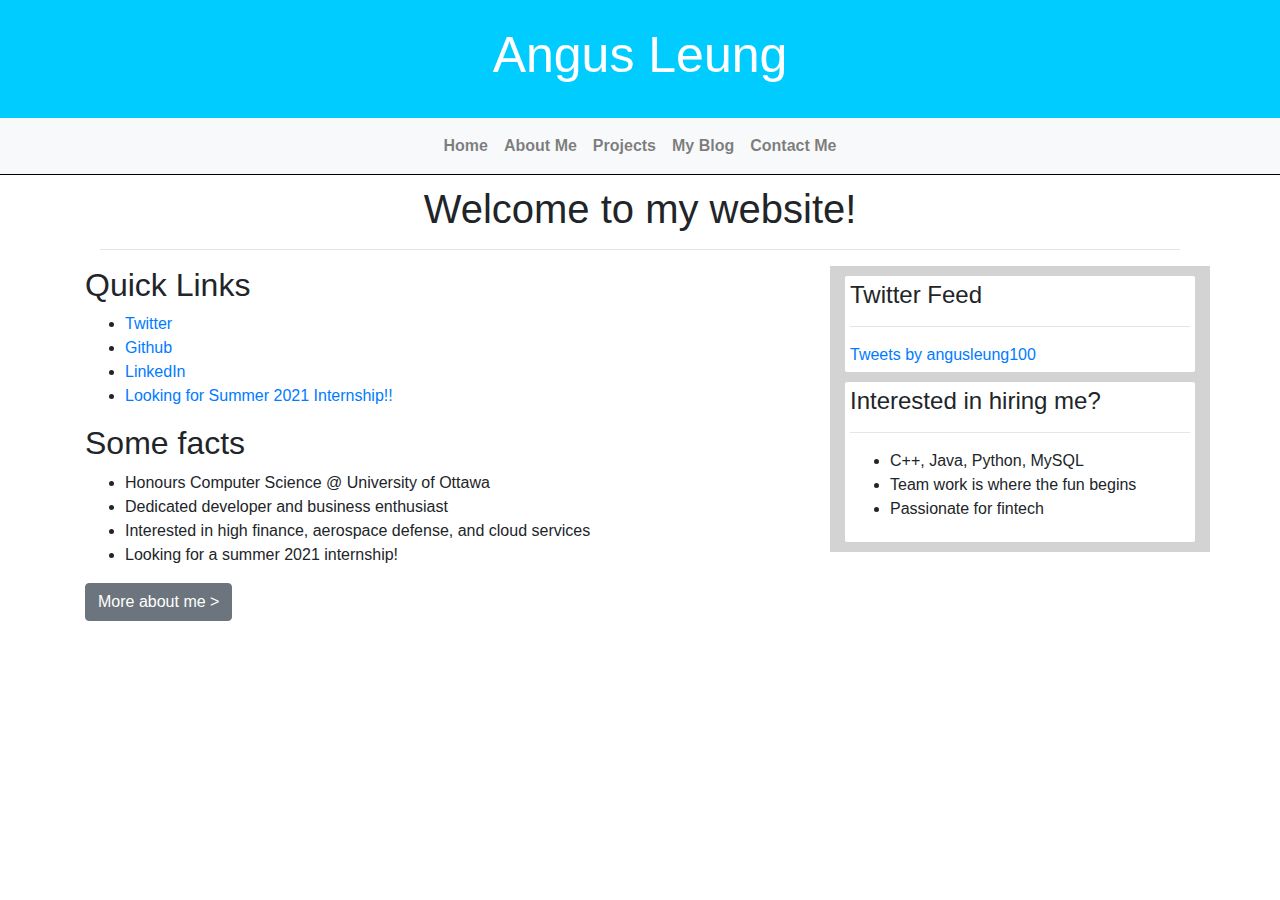
<file: index.html>
<!doctype html>
<html>
  <head>
    <!-- Meta for Bootstrap -->
    <meta charset="utf-8">
    <meta name="viewport" content="width=device-width, initial-scale=1, shrink-to-fit=no">
   
    <!-- CSS -->
    <link rel="stylesheet" href="css/style.css">
    <link rel="stylesheet" href="https://stackpath.bootstrapcdn.com/bootstrap/4.4.1/css/bootstrap.min.css" integrity="sha384-Vkoo8x4CGsO3+Hhxv8T/Q5PaXtkKtu6ug5TOeNV6gBiFeWPGFN9MuhOf23Q9Ifjh" crossorigin="anonymous">
     
    <!-- Website Info -->
    <title>Angus Leung</title>

  </head>
  <body>
    <!-- Top Banner -->
    <div class="full-width-div" id="banner">
      <div class="container-fluid">
          <a href="index.html">
            <h1>Angus Leung</h1>
          </a>
        </div>
    </div>

      <!-- Navigation Bar -->
      <nav class="navbar navbar-expand-lg bg-light navbar-light">
      <button class="navbar-toggler" type="button" data-toggle="collapse" data-target="#toggleNav" aria-expanded="false">
        <span class="navbar-toggler-icon"></span>
      </button>

  <div class="collapse navbar-collapse" id="toggleNav">
    <ul class="navbar-nav mx-auto">
      <li class="nav-item">
        <a class="nav-link" href="index.html">Home</a>
      </li>
      <li class="nav-item">
        <a class="nav-link" href="about-me.html">About Me</a>
      </li>
      <li class="nav-item">
        <a class="nav-link" href="projects.html">Projects</a>
      </li>
      <li class="nav-item">
        <a class="nav-link" href="https://techiskey.net">My Blog</a>
      </li>
      <li class="nav-item">
        <a class="nav-link" href="contact-me.html">Contact Me</a>
      </li>
    </ul>
  </div>
</nav>
  <main>
<div class="container h-100">
  <div class="col-md-12 text-center">
    <h1>Welcome to my website!</h1>
    <hr>
  </div>
    <div class="row">
      <div class="col-md-8 col-sm-8">
        <h2>Quick Links</h2>
        <ul style="text-align: left;">
          <li><a href="https://twitter.com/angusleung100">Twitter</a></li>
          <li><a href="https://github.com/angusleung100">Github</a></li>
          <li><a href="https://www.linkedin.com/in/angus-leung/">LinkedIn</a></li>
          <li><a href="summer-2021.html">Looking for Summer 2021 Internship!!</a></li>
        </ul>
     
        <h2>Some facts</h2>
        <ul style="text-align: left;">
          <li>Honours Computer Science @ University of Ottawa</li>
          <li>Dedicated developer and business enthusiast</li>
          <li>Interested in high finance, aerospace defense, and cloud services</li>
          <li>Looking for a summer 2021 internship!</li>
        </ul>
        <a href="about-me.html"><button class="btn btn-secondary">More about me ></button></a>
      </div>
      <div class="col-md-4" id="sidebar">
        <div class="sidebar-item">
          <h4>Twitter Feed</h4>
          <hr>
          <a class="twitter-timeline" height="400px" href="https://twitter.com/angusleung100?ref_src=twsrc%5Etfw">Tweets by angusleung100</a> <script async src="https://platform.twitter.com/widgets.js" charset="utf-8"></script>
          
        </div>
        <div class="sidebar-item">
          <h4>Interested in hiring me?</h4>
          <hr>
          <ul>
            <li>C++, Java, Python, MySQL</li>
            <li>Team work is where the fun begins</li>
            <li>Passionate for fintech</li>
          </ul>
        </div>
      </div>
    </div>
    
</div>
</main>

    
  </body>

    <!-- Additional Prerequisites -->
    <script src="https://code.jquery.com/jquery-3.4.1.slim.min.js" integrity="sha384-J6qa4849blE2+poT4WnyKhv5vZF5SrPo0iEjwBvKU7imGFAV0wwj1yYfoRSJoZ+n" crossorigin="anonymous"></script>
    <script src="https://cdn.jsdelivr.net/npm/popper.js@1.16.0/dist/umd/popper.min.js" integrity="sha384-Q6E9RHvbIyZFJoft+2mJbHaEWldlvI9IOYy5n3zV9zzTtmI3UksdQRVvoxMfooAo" crossorigin="anonymous"></script>
    <script src="https://stackpath.bootstrapcdn.com/bootstrap/4.4.1/js/bootstrap.min.js" integrity="sha384-wfSDF2E50Y2D1uUdj0O3uMBJnjuUD4Ih7YwaYd1iqfktj0Uod8GCExl3Og8ifwB6" crossorigin="anonymous"></script>

</html>
</file>
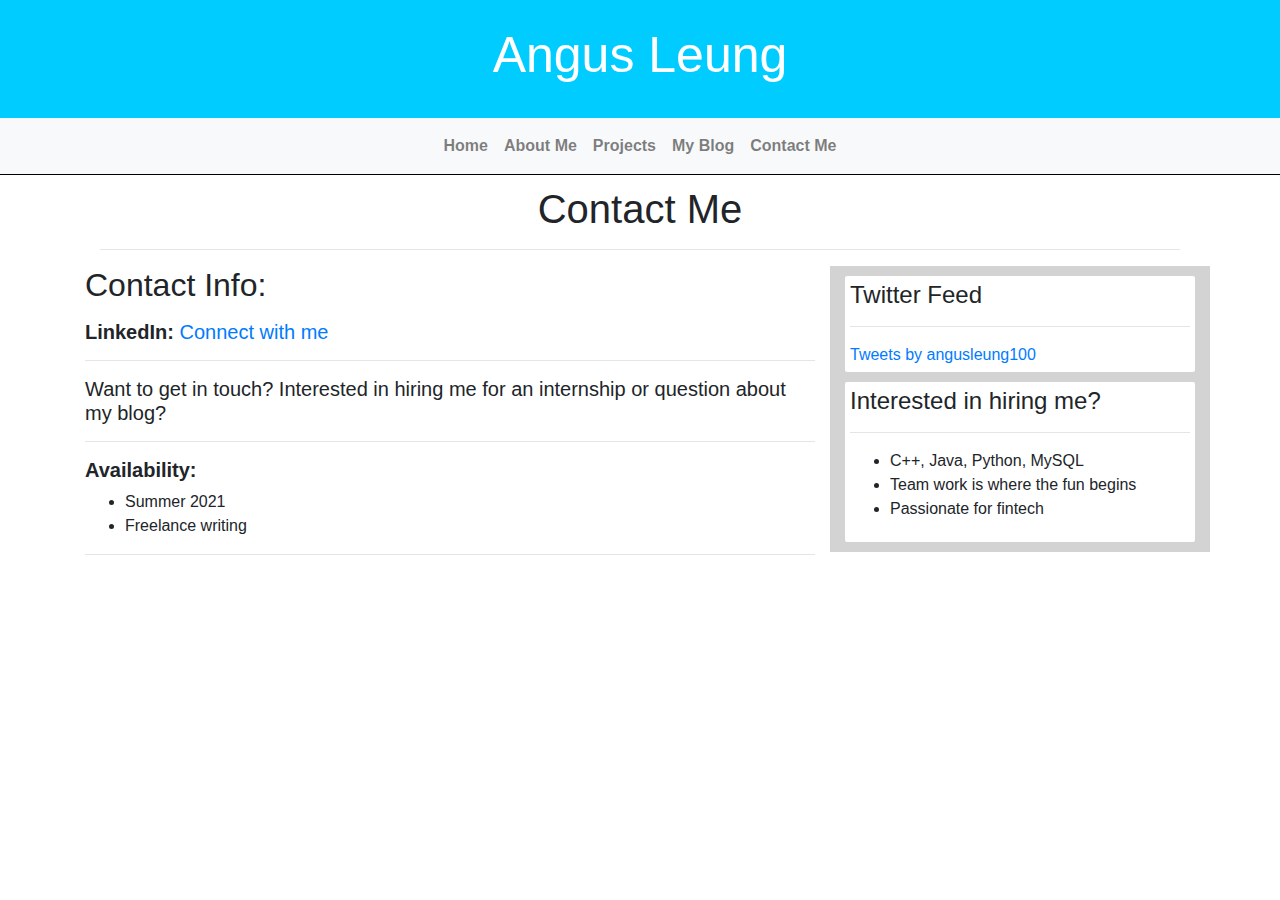
<file: contact-me.html>
<!doctype html>
<html>
  <head>
    <!-- Meta for Bootstrap -->
    <meta charset="utf-8">
    <meta name="viewport" content="width=device-width, initial-scale=1, shrink-to-fit=no">
   
    <!-- CSS -->
    <link rel="stylesheet" href="css/style.css">
    <link rel="stylesheet" href="https://stackpath.bootstrapcdn.com/bootstrap/4.4.1/css/bootstrap.min.css" integrity="sha384-Vkoo8x4CGsO3+Hhxv8T/Q5PaXtkKtu6ug5TOeNV6gBiFeWPGFN9MuhOf23Q9Ifjh" crossorigin="anonymous">
     
    <!-- Website Info -->
    <title>Angus Leung</title>

  </head>
  <body>
    <!-- Top Banner -->
    <div class="full-width-div" id="banner">
      <div class="container-fluid">
          <a href="index.html">
            <h1>Angus Leung</h1>
          </a>
        </div>
    </div>

      <!-- Navigation Bar -->
      <nav class="navbar navbar-expand-lg bg-light navbar-light">
  <button class="navbar-toggler" type="button" data-toggle="collapse" data-target="#toggleNav" aria-expanded="false">
    <span class="navbar-toggler-icon"></span>
  </button>

  <div class="collapse navbar-collapse" id="toggleNav">
    <ul class="navbar-nav mx-auto">
      <li class="nav-item">
        <a class="nav-link" href="index.html">Home</a>
      </li>
      <li class="nav-item">
        <a class="nav-link" href="about-me.html">About Me</a>
      </li>
      <li class="nav-item">
        <a class="nav-link" href="projects.html">Projects</a>
      </li>
      <li class="nav-item">
        <a class="nav-link" href="https://techiskey.net">My Blog</a>
      </li>
      <li class="nav-item">
        <a class="nav-link" href="contact-me.html">Contact Me</a>
      </li>
    </ul>
  </div>
</nav>
  
<div class="container h-100">
  <div class="col-md-12 text-center">
    <h1>Contact Me</h1>
    <hr>
  </div>
    <div class="row">
      <div class="col-md-8 col-sm-8">
        
        <h2>Contact Info:</h2>
        <p><h5><b>LinkedIn: </b> <a href="https://www.linkedin.com/in/angus-leung/">Connect with me</a></h5></p>
        
        <hr>
        <h5>Want to get in touch? Interested in hiring me for an internship or question about my blog?</h5>
        <hr>
        <p>
          <h5><b>Availability: </b></h5>
          <ul>
            <li>Summer 2021</li>
            <li>Freelance writing</li>
          </ul>
        </p>
        <p>
        <hr>
        <br><br>
        
      </div>
      <div class="col-md-4" id="sidebar">
        <div class="sidebar-item">
          <h4>Twitter Feed</h4>
          <hr>
          <a class="twitter-timeline" height="400px" href="https://twitter.com/angusleung100?ref_src=twsrc%5Etfw">Tweets by angusleung100</a> <script async src="https://platform.twitter.com/widgets.js" charset="utf-8"></script>
          
        </div>
        <div class="sidebar-item">
          <h4>Interested in hiring me?</h4>
          <hr>
          <ul>
            <li>C++, Java, Python, MySQL</li>
            <li>Team work is where the fun begins</li>
            <li>Passionate for fintech</li>
          </ul>
        </div>
      </div>
    </div>
    
</div>


    
  </body>
  <footer>

    <!-- Additional Prerequisites -->
    <script src="https://code.jquery.com/jquery-3.4.1.slim.min.js" integrity="sha384-J6qa4849blE2+poT4WnyKhv5vZF5SrPo0iEjwBvKU7imGFAV0wwj1yYfoRSJoZ+n" crossorigin="anonymous"></script>
    <script src="https://cdn.jsdelivr.net/npm/popper.js@1.16.0/dist/umd/popper.min.js" integrity="sha384-Q6E9RHvbIyZFJoft+2mJbHaEWldlvI9IOYy5n3zV9zzTtmI3UksdQRVvoxMfooAo" crossorigin="anonymous"></script>
    <script src="https://stackpath.bootstrapcdn.com/bootstrap/4.4.1/js/bootstrap.min.js" integrity="sha384-wfSDF2E50Y2D1uUdj0O3uMBJnjuUD4Ih7YwaYd1iqfktj0Uod8GCExl3Og8ifwB6" crossorigin="anonymous"></script>

</html>
</file>
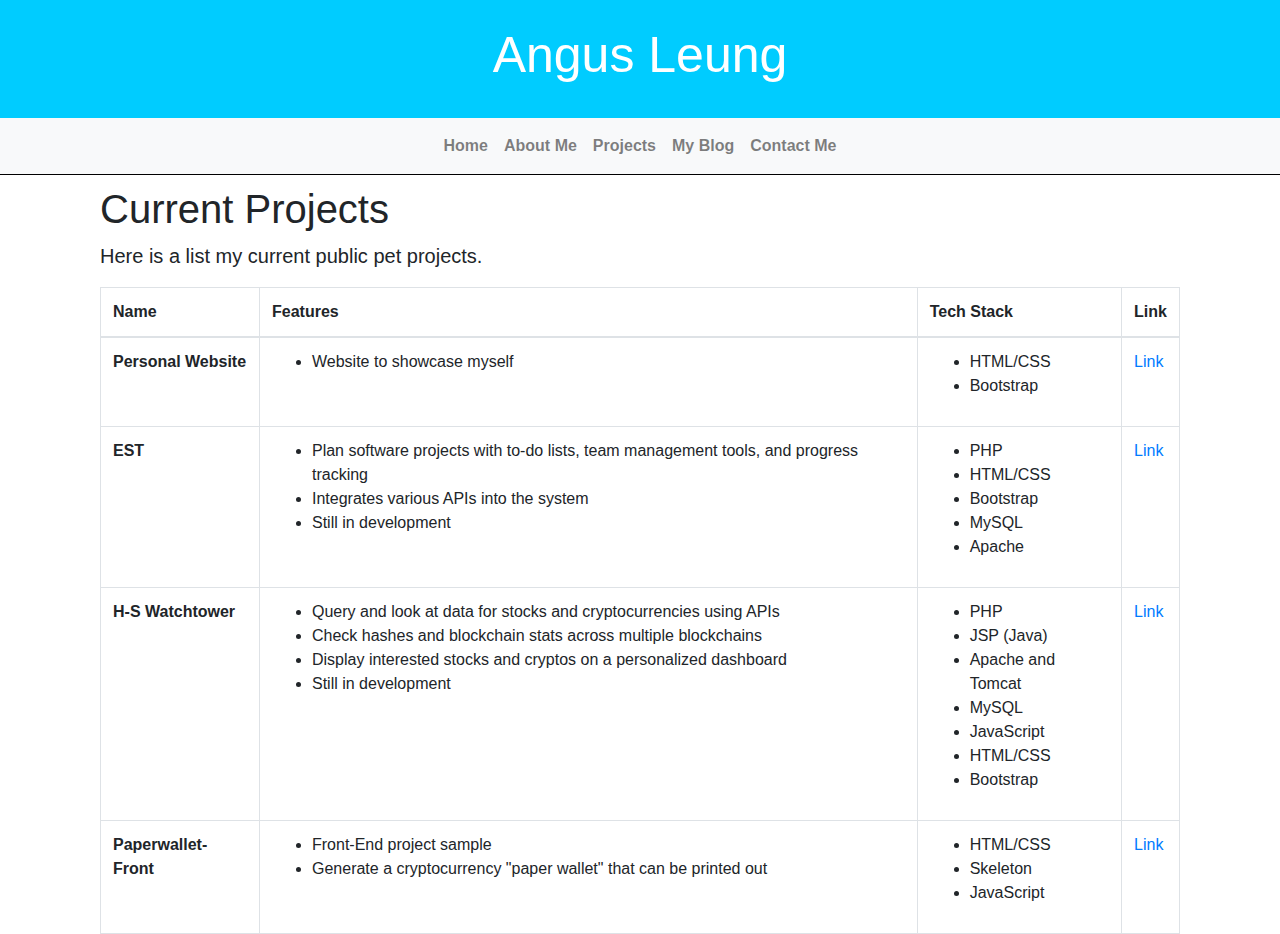
<file: projects.html>
<!doctype html>
<html>
  <head>
    <!-- Meta for Bootstrap -->
    <meta charset="utf-8">
    <meta name="viewport" content="width=device-width, initial-scale=1, shrink-to-fit=no">
   
    <!-- CSS -->
    <link rel="stylesheet" href="css/style.css">
    <link rel="stylesheet" href="https://stackpath.bootstrapcdn.com/bootstrap/4.4.1/css/bootstrap.min.css" integrity="sha384-Vkoo8x4CGsO3+Hhxv8T/Q5PaXtkKtu6ug5TOeNV6gBiFeWPGFN9MuhOf23Q9Ifjh" crossorigin="anonymous">
     
    <!-- Website Info -->
    <title>Angus Leung - Projects</title>

  </head>
  <body>
    <!-- Top Banner -->
    <div class="full-width-div" id="banner">
      <div class="container-fluid">
          <a href="index.html">
            <h1>Angus Leung</h1>
          </a>
        </div>
    </div>

      <!-- Navigation Bar -->
      <nav class="navbar navbar-expand-lg bg-light navbar-light">
  <button class="navbar-toggler" type="button" data-toggle="collapse" data-target="#toggleNav" aria-controls="navbarTogglerDemo03">
    <span class="navbar-toggler-icon"></span>
  </button>

  <div class="collapse navbar-collapse" id="toggleNav">
    <ul class="navbar-nav mx-auto">
      <li class="nav-item">
        <a class="nav-link" href="index.html">Home</a>
      </li>
      <li class="nav-item">
        <a class="nav-link" href="about-me.html">About Me</a>
      </li>
      <li class="nav-item">
        <a class="nav-link" href="projects.html">Projects</a>
      </li>
      <li class="nav-item">
        <a class="nav-link" href="https://techiskey.net">My Blog</a>
      </li>
      <li class="nav-item">
        <a class="nav-link" href="contact-me.html">Contact Me</a>
      </li>
    </ul>
  </div>
</nav>
  
<div class="container">
  <div class="col-12" id="projects">
    
    <h1>Current Projects</h1>
        <p style="font-size: 20px;">
          Here is a list my current public pet projects.
        </p>
    
        <table class="table table-bordered">
          <thead>
            <tr>
              <th scope="col">Name</th>
              <th scope="col">Features</th>
              <th scope="col">Tech Stack</th>
              <th scope="col">Link</th>
            </tr>
          </thead>
          <tbody>
            <tr>
              <th>Personal Website</th>
              <td>
                <ul>
                  <li>Website to showcase myself</li>
                </ul>
              </td>
              <td>
                <ul>
                  <li>HTML/CSS</li>
                  <li>Bootstrap</li>
                </ul>
              </td>
              <td><a href="http://angusleung100.me/">Link</a></td>
            </tr>
            <tr>
              <th>EST</th>
              <td>
                <ul>
                  <li>Plan software projects with to-do lists, team management tools, and progress tracking</li>
                  <li>Integrates various APIs into the system</li>
                  <li>Still in development</li>
                </ul>
              </td>
              <td>
                <ul>
                  <li>PHP</li>
                  <li>HTML/CSS</li>
                  <li>Bootstrap</li>
                  <li>MySQL</li>
                  <li>Apache</li>
                </ul>
              </td>
              <td><a href="#">Link</a></td>
            </tr>
            <tr>
              <th>H-S Watchtower</th>
              <td>
                <ul>
                  <li>Query and look at data for stocks and cryptocurrencies using APIs</li>
                  <li>Check hashes and blockchain stats across multiple blockchains</li>
                  <li>Display interested stocks and cryptos on a personalized dashboard</li>
                  <li>Still in development</li>
                </ul>
              </td>
              <td>
                <ul>
                  <li>PHP</li>
                  <li>JSP (Java)</li>
                  <li>Apache and Tomcat</li>
                  <li>MySQL</li>
                  <li>JavaScript</li>
                  <li>HTML/CSS</li>
                  <li>Bootstrap</li>
                </ul>
              </td>
              <td><a href="#">Link</a></td>
            </tr>
            <tr>
              <th>Paperwallet-Front</th>
              <td>
                <ul>
                  <li>Front-End project sample</li>
                  <li>Generate a cryptocurrency "paper wallet" that can be printed out</li>
                </ul>
              </td>
              <td>
                <ul>
                  <li>HTML/CSS</li>
                  <li>Skeleton</li>
                  <li>JavaScript</li>
                </ul>
              </td>
              <td><a href="#">Link</a></td>
            </tr>
          </tbody>
        </table>      
   
  </div>
</div>


    
  </body>
    <!-- Additional Prerequisites -->
    <script src="https://code.jquery.com/jquery-3.4.1.slim.min.js" integrity="sha384-J6qa4849blE2+poT4WnyKhv5vZF5SrPo0iEjwBvKU7imGFAV0wwj1yYfoRSJoZ+n" crossorigin="anonymous"></script>
    <script src="https://cdn.jsdelivr.net/npm/popper.js@1.16.0/dist/umd/popper.min.js" integrity="sha384-Q6E9RHvbIyZFJoft+2mJbHaEWldlvI9IOYy5n3zV9zzTtmI3UksdQRVvoxMfooAo" crossorigin="anonymous"></script>
    <script src="https://stackpath.bootstrapcdn.com/bootstrap/4.4.1/js/bootstrap.min.js" integrity="sha384-wfSDF2E50Y2D1uUdj0O3uMBJnjuUD4Ih7YwaYd1iqfktj0Uod8GCExl3Og8ifwB6" crossorigin="anonymous"></script>

</html>
</file>
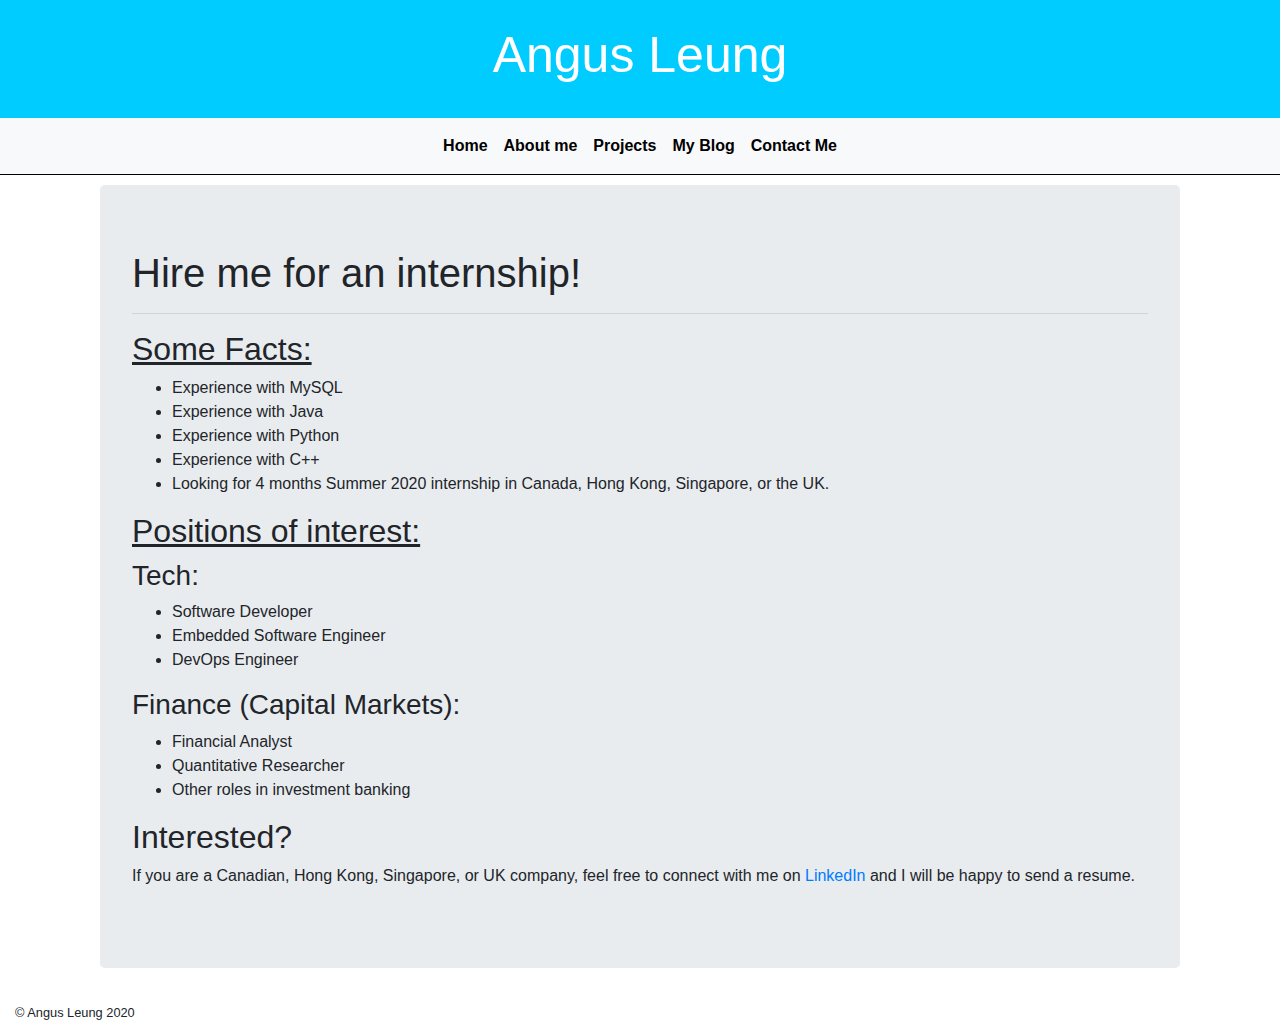
<file: summer-2020.html>
<!doctype html>
<html>
  <head>
    <!-- Meta for Bootstrap -->
    <meta charset="utf-8">
    <meta name="viewport" content="width=device-width, initial-scale=1, shrink-to-fit=no">
   
    <!-- CSS -->
    <link rel="stylesheet" href="css/style.css">
    <link rel="stylesheet" href="https://stackpath.bootstrapcdn.com/bootstrap/4.4.1/css/bootstrap.min.css" integrity="sha384-Vkoo8x4CGsO3+Hhxv8T/Q5PaXtkKtu6ug5TOeNV6gBiFeWPGFN9MuhOf23Q9Ifjh" crossorigin="anonymous">
     
    <!-- Website Info -->
    <title>Angus Leung - Summer 2020</title>

  </head>
  <body>
    <!-- Top Banner -->
    <div class="full-width-div" id="banner">
      <div class="container-fluid">
          <a href="index.html">
            <h1>Angus Leung</h1>
          </a>
        </div>
    </div>

      <!-- Navigation Bar -->
      <nav class="navbar navbar-expand-lg bg-light">
  <button class="navbar-toggler" type="button" data-toggle="collapse" data-target="#toggleNav" aria-controls="navbarTogglerDemo03">
    <span class="navbar-toggler-icon"></span>
  </button>

  <div class="collapse navbar-collapse" id="toggleNav">
    <ul class="navbar-nav mx-auto">
      <li class="nav-item">
        <a class="nav-link" href="index.html">Home</a>
      </li>
      <li class="nav-item">
        <a class="nav-link" href="about-me.html">About me</a>
      </li>
      <li class="nav-item">
        <a class="nav-link" href="projects.html">Projects</a>
      </li>
      <li class="nav-item">
        <a class="nav-link" href="https://techiskey.net">My Blog</a>
      </li>
      <li class="nav-item">
        <a class="nav-link" href="contact-me.html">Contact Me</a>
      </li>
    </ul>
  </div>
</nav>
  
<div class="container">
    <div class="col-12">
        <div class="jumbotron">
            <h1>Hire me for an internship!</h1>
            <hr>
            <h2><u>Some Facts:</u></h2>
            <ul>
                <li>Experience with MySQL</li>
                <li>Experience with Java</li>
                <li>Experience with Python</li>
                <li>Experience with C++</li>
                <li>Looking for 4 months Summer 2020 internship in Canada, Hong Kong, Singapore, or the UK.</li>
            </ul>
            <h2><u>Positions of interest:</u></h2>
            <h3>Tech:</h3>
            <ul>
                <li>Software Developer</li>
                <li>Embedded Software Engineer</li>
                <li>DevOps Engineer</li>
            </ul>
            <h3>Finance (Capital Markets):</h3>
            <ul>
                <li>Financial Analyst</li>
                <li>Quantitative Researcher</li>
                <li>Other roles in investment banking</li>
            </ul>
            <h2>Interested?</h2>
            <p>
                If you are a Canadian, Hong Kong, Singapore, or UK company, feel free to connect with me on 
                <a href="https://www.linkedin.com/in/angus-leung/">LinkedIn</a> and I will be happy to send a resume.
            </p>
        </div>
    
   
    </div>
</div>


    
  </body>
  <footer>
    <!-- Footer Content -->
    <div class="col-12">
      <small>© Angus Leung 2020</small>
        
    </div>

    <!-- Additional Prerequisites -->
    <script src="https://code.jquery.com/jquery-3.4.1.slim.min.js" integrity="sha384-J6qa4849blE2+poT4WnyKhv5vZF5SrPo0iEjwBvKU7imGFAV0wwj1yYfoRSJoZ+n" crossorigin="anonymous"></script>
    <script src="https://cdn.jsdelivr.net/npm/popper.js@1.16.0/dist/umd/popper.min.js" integrity="sha384-Q6E9RHvbIyZFJoft+2mJbHaEWldlvI9IOYy5n3zV9zzTtmI3UksdQRVvoxMfooAo" crossorigin="anonymous"></script>
    <script src="https://stackpath.bootstrapcdn.com/bootstrap/4.4.1/js/bootstrap.min.js" integrity="sha384-wfSDF2E50Y2D1uUdj0O3uMBJnjuUD4Ih7YwaYd1iqfktj0Uod8GCExl3Og8ifwB6" crossorigin="anonymous"></script>
  </footer>
</html>
</file>
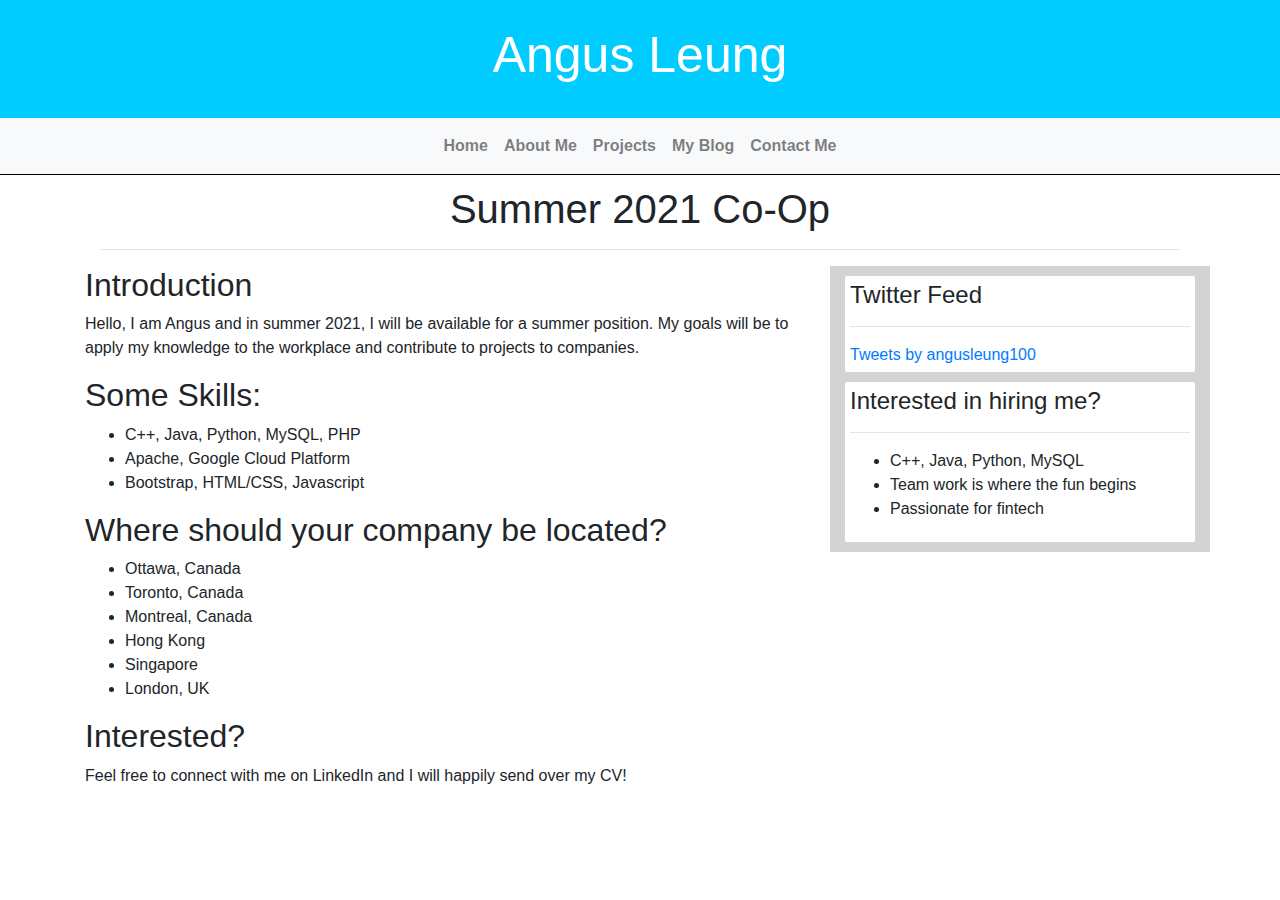
<file: summer-2021.html>
<!doctype html>
<html>
  <head>
    <!-- Meta for Bootstrap -->
    <meta charset="utf-8">
    <meta name="viewport" content="width=device-width, initial-scale=1, shrink-to-fit=no">
   
    <!-- CSS -->
    <link rel="stylesheet" href="css/style.css">
    <link rel="stylesheet" href="https://stackpath.bootstrapcdn.com/bootstrap/4.4.1/css/bootstrap.min.css" integrity="sha384-Vkoo8x4CGsO3+Hhxv8T/Q5PaXtkKtu6ug5TOeNV6gBiFeWPGFN9MuhOf23Q9Ifjh" crossorigin="anonymous">
     
    <!-- Website Info -->
    <title>Angus Leung - Summer 2021</title>

  </head>
  <body>
    <!-- Top Banner -->
    <div class="full-width-div" id="banner">
      <div class="container-fluid">
          <a href="index.html">
            <h1>Angus Leung</h1>
          </a>
        </div>
    </div>

      <!-- Navigation Bar -->
      <nav class="navbar navbar-expand-lg bg-light navbar-light">
  <button class="navbar-toggler" type="button" data-toggle="collapse" data-target="#toggleNav" aria-expanded="false">
    <span class="navbar-toggler-icon"></span>
  </button>

  <div class="collapse navbar-collapse" id="toggleNav">
    <ul class="navbar-nav mx-auto">
      <li class="nav-item">
        <a class="nav-link" href="index.html">Home</a>
      </li>
      <li class="nav-item">
        <a class="nav-link" href="about-me.html">About Me</a>
      </li>
      <li class="nav-item">
        <a class="nav-link" href="projects.html">Projects</a>
      </li>
      <li class="nav-item">
        <a class="nav-link" href="https://techiskey.net">My Blog</a>
      </li>
      <li class="nav-item">
        <a class="nav-link" href="contact-me.html">Contact Me</a>
      </li>
    </ul>
  </div>
</nav>
  <main>
<div class="container h-100">
  <div class="col-md-12 text-center">
    <h1>Summer 2021 Co-Op</h1>
    <hr>
  </div>
    <div class="row">
      <div class="col-md-8 col-sm-8">
        <h2>Introduction</h2>
        <p>
          Hello, I am Angus and in summer 2021, I will be available for a summer position. My goals will be to
          apply my knowledge to the workplace and contribute to projects to companies. 
        </p>
     
        <h2>Some Skills:</h2>
        <ul style="text-align: left;">
          <li>C++, Java, Python, MySQL, PHP</li>
          <li>Apache, Google Cloud Platform</li>
          <li>Bootstrap, HTML/CSS, Javascript</li>
        </ul>
        <h2>Where should your company be located?</h2>
        <ul style="text-align: left;">
          <li>Ottawa, Canada</li>
          <li>Toronto, Canada</li>
          <li>Montreal, Canada</li>
          <li>Hong Kong</li>
          <li>Singapore</li>
          <li>London, UK</li>
        </ul>
        <h2>Interested?</h2>
        <p>Feel free to connect with me on LinkedIn and I will happily send over my CV!</p>
      </div>
      <div class="col-md-4" id="sidebar">
        <div class="sidebar-item">
          <h4>Twitter Feed</h4>
          <hr>
          <a class="twitter-timeline" height="400px" href="https://twitter.com/angusleung100?ref_src=twsrc%5Etfw">Tweets by angusleung100</a> <script async src="https://platform.twitter.com/widgets.js" charset="utf-8"></script>
          
        </div>
        <div class="sidebar-item">
          <h4>Interested in hiring me?</h4>
          <hr>
          <ul>
            <li>C++, Java, Python, MySQL</li>
            <li>Team work is where the fun begins</li>
            <li>Passionate for fintech</li>
          </ul>
        </div>
      </div>
    </div>
    
</div>
</main>

    
  </body>

    <!-- Additional Prerequisites -->
    <script src="https://code.jquery.com/jquery-3.4.1.slim.min.js" integrity="sha384-J6qa4849blE2+poT4WnyKhv5vZF5SrPo0iEjwBvKU7imGFAV0wwj1yYfoRSJoZ+n" crossorigin="anonymous"></script>
    <script src="https://cdn.jsdelivr.net/npm/popper.js@1.16.0/dist/umd/popper.min.js" integrity="sha384-Q6E9RHvbIyZFJoft+2mJbHaEWldlvI9IOYy5n3zV9zzTtmI3UksdQRVvoxMfooAo" crossorigin="anonymous"></script>
    <script src="https://stackpath.bootstrapcdn.com/bootstrap/4.4.1/js/bootstrap.min.js" integrity="sha384-wfSDF2E50Y2D1uUdj0O3uMBJnjuUD4Ih7YwaYd1iqfktj0Uod8GCExl3Og8ifwB6" crossorigin="anonymous"></script>

</html>
</file>
<file: css/style.css>
html  {
  font-family: arial;
  height: 100%;
  min-height: 100%;
}

#banner {
  
  text-align: center;
  padding-top: 25px;
  padding-bottom: 25px;
  background-color: #00ccff;
  color: white;
}

#banner a{
  color: white;
  text-decoration: none;
}

#banner h1  {
  font-size: 50px;
}

nav {
  border-bottom: solid black;
  border-width: 1px;
  margin-bottom: 10px;
  
}

.nav-link  {
  color: black;
  font-weight: bold;
}

#sidebar  {
  background-color: lightgray;
  height: 100%;
  min-height: 100%;
  margin-bottom: 25px;
}

#toggle {
  border: 1px solid gray;
  border-radius: 5px;
  background-color: darkgrey;
  color: white;
}

.sidebar-item {
  margin-top: 10px;
  margin-bottom: 10px;
  background-color: white;
  padding: 5px;
  border-radius: 2px;
}
</file>
